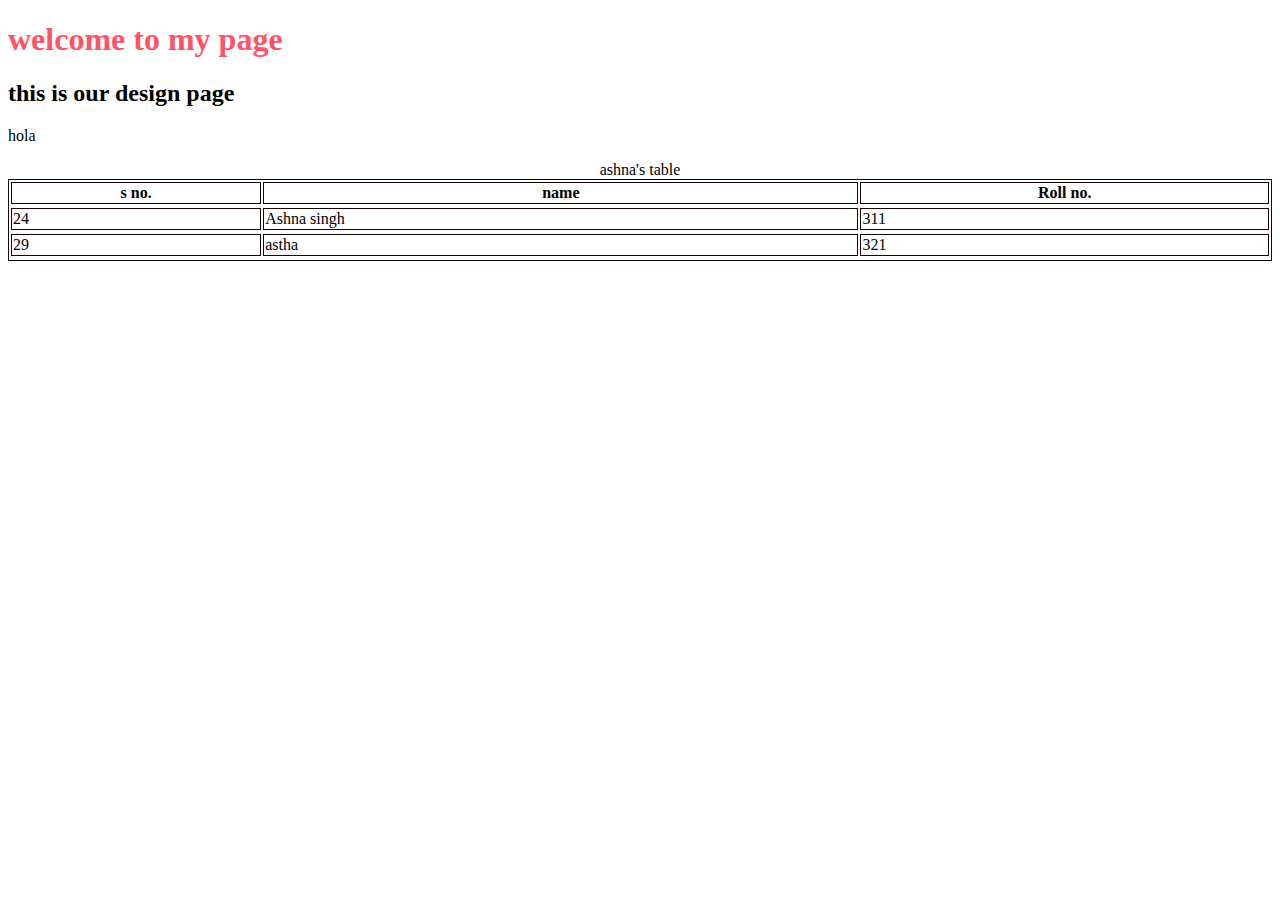
<file: index.html>
<!DOCTYPE html>
<html lang="en">
<head>
    <meta charset="UTF-8">
    <meta name="viewport" content="width=device-width, initial-scale=1.0">
    <title>ash</title>
    <style>table,td,th{border: 1px solid rgb(23, 2, 2) } </style>
</head>
<body>
    <h1 style = "color: #ff5467; width: 1200 px">welcome to my page</h1>
    <h2>this is our design page</h2>
    <p> hola</p>
    <table style="width: 100%;"><caption>ashna's table</caption>
        <tr>
            <th>s no.</th>
            <th>name </th>
            <th>Roll no.</th>
        <tr>
        <tr>
        <td>24</td>
        <td>Ashna singh</td>
        <td>311</td>
        <tr>
        <tr>
            <td>29</td>
            <td>astha</td>
            <td>321</td>
        <tr>
</body>
</html>
</file>
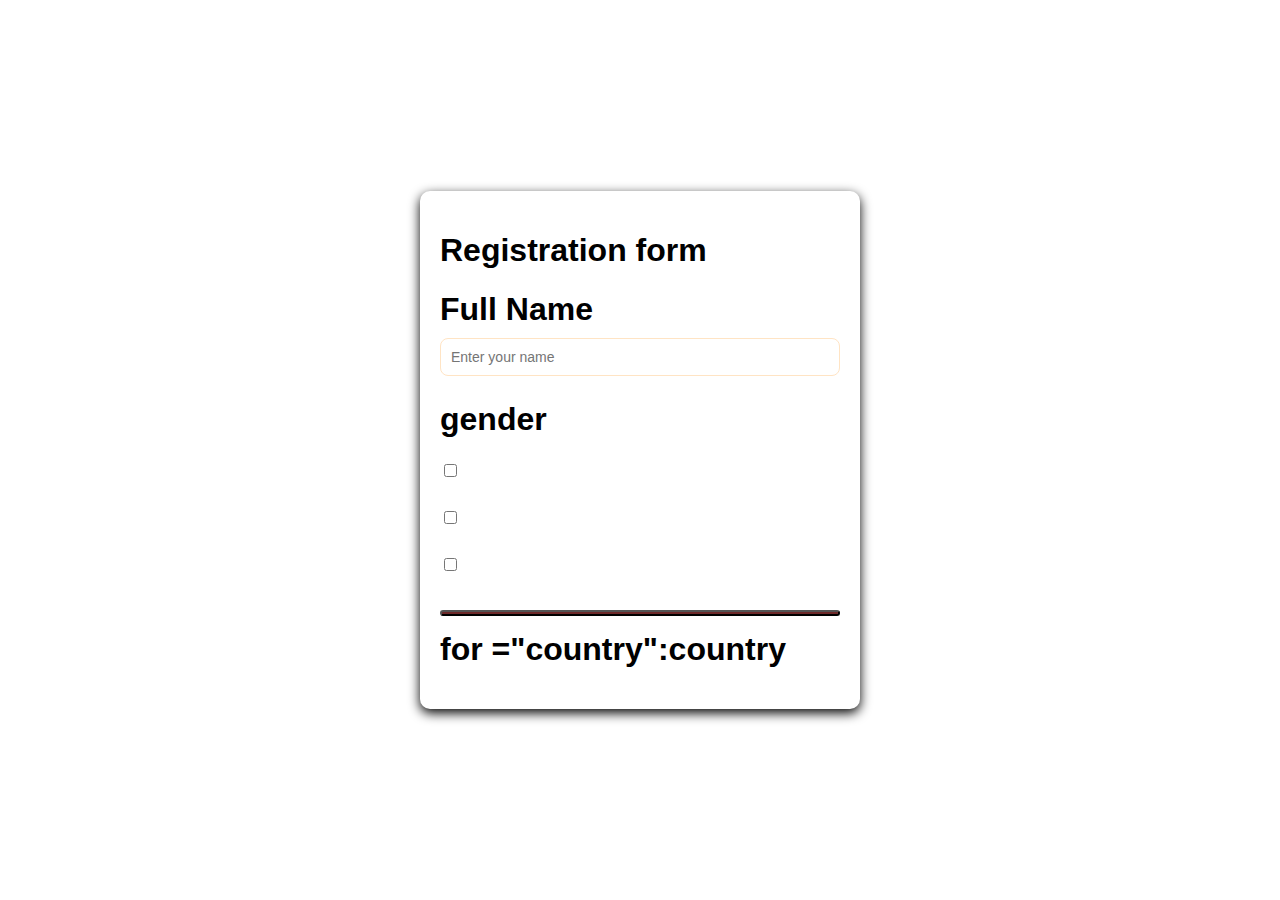
<file: Form/form.html>
<!DOCTYPE html>
<html lang="en">
<head>
    <meta charset="UTF-8">
    <meta name="viewport" content="width=device-width, initial-scale=1.0">
    <title>Document</title>
    <link rel="stylesheet" href="form.css">
</head>
<body>
    <div class="form-container">
        <h1> Registration form <h1>
            <form>
                <label for="name">Full Name</label>
                <input type="text" id="name" name="name" placeholder="Enter your name" required="passwaord" </form>
                <label>gender</label>
                <div class="radio group">

                    <label><input type="checkbox" name="skills" value="html"></label>
                    <label><input type="checkbox" name="skills" value="css"></label>
                    <label><input type="checkbox" name="skills" value="css"></label>
                </div>
                <button type ="submit"></button>
    <label> for ="country":country 
</body>
</html>
</file>
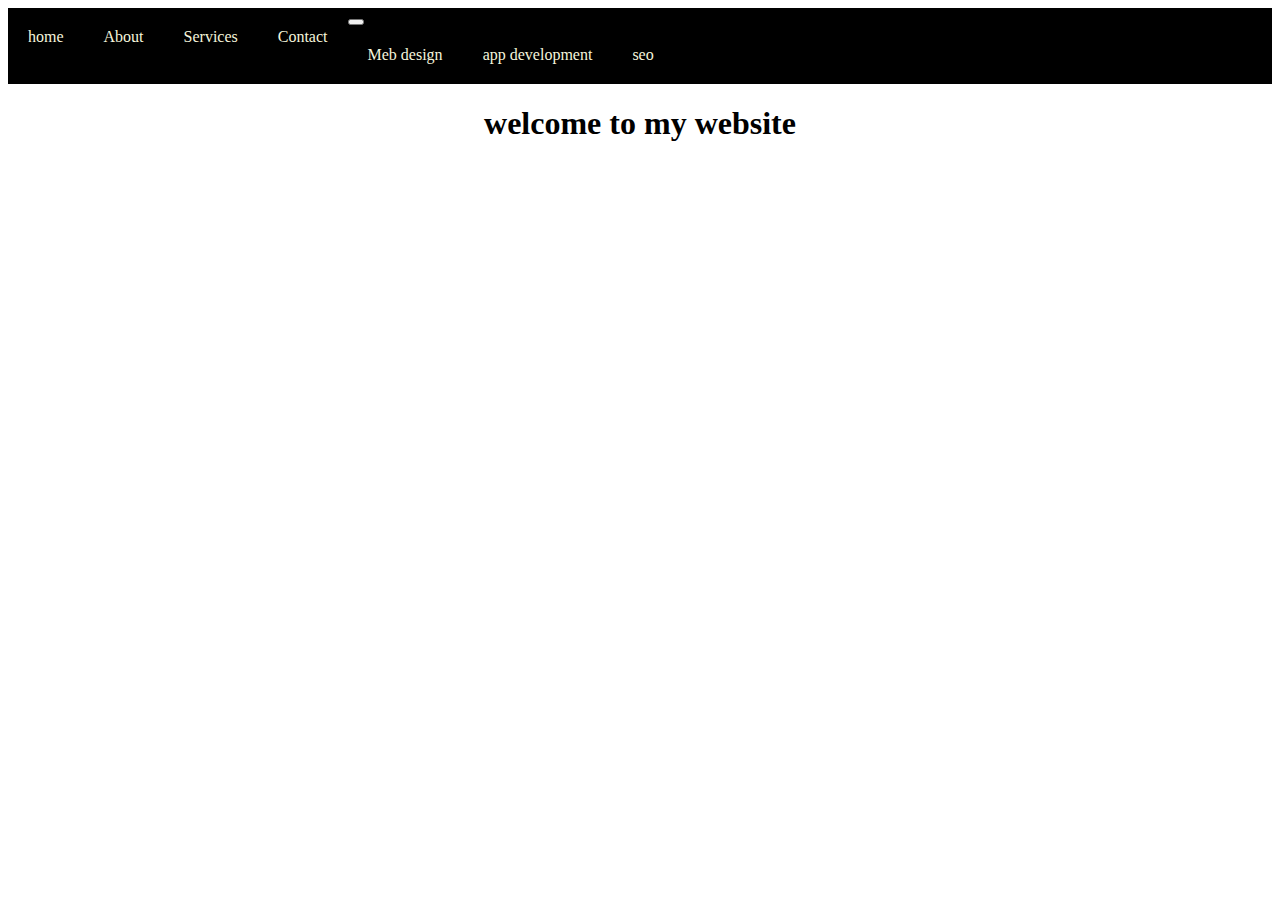
<file: Form/nav.html>
<!DOCTYPE html>
<html lang="en">
<head>
    <meta charset="UTF-8">
    <meta name="viewport" content="width=device-width, initial-scale=1.0">
    <title>Document</title>
    <link rel = "stylesheet" href="nav.css">
</head>
<body>
    <!--navigation bar-->
    <div class = "navbar">
        <a href = "a" class="active">home</a>
        <a href ="a">About</a>
        <a href ="a">Services</a>
        <a href ="a">Contact</a> 
    <div class="dropdown">
        <button class="dropbtn".Services></button>
    </div class = "dropdown-content">
    <a href = "a">Meb design</a>
    <a href="a">app development</a>
    <a href ="a">seo</a>
    </div>

    </div>
    <h1 style="text-align: center;">welcome to my website
    </h1> 

</body>
</html>
</file>
<file: Form/form.css>
body{
    font-family: Arial, Helvetica, sans-serif;
    background:scroll;
   display: flex;
   justify-content: center;
   align-items: center;
   height: 100vh;
   margin: 0;
}
.form-container{
    background: #fff;
    padding: 20px;
    border-radius: 10px;
    box-shadow: 0 4px 12px rgba(0,0,0,1);
    width: 400px;


}
label{
    display: block;
    margin: 10px 0 5px;
    font-weight: bold;
}
input[type="text"],input[type="e-mail"],input[type="password"],select,textarea{
font-size:14px;
border-radius: 8px;
box-sizing:border-box; 
border: 1px solid bisque;
margin-bottom:15px;
padding: 10px;
width: 100%;
}
.radio-group,.checkbox-group{
    margin-bottom: 15px;
}
.radio-group label,.checkbox-group label{
    font-weight: normal;
    margin-right: 15px;

}
textarea{
    resize: vertical;
}
button:hover{
    background-color: rgb(131, 125, 144);
}
button{

    width: 100%;
    border-radius: 12px;
    background: #6d2929;
    color: #fff;
    font-size: 16px;
    cursor:pointer;
    transition: background-color 0.3s easer;
    
}
</file>
<file: Form/nav.css>
.navbar{
background-color:black;
overflow: hidden;
}
.navbar a{
    float: left;
    display: flex;
    color: beige;
    text-align:center ;
    padding: 20px;;
    text-decoration: none;
    font-size: medium;

}
.navbar a.hover{
    background-color: bisque;

}
</file>
